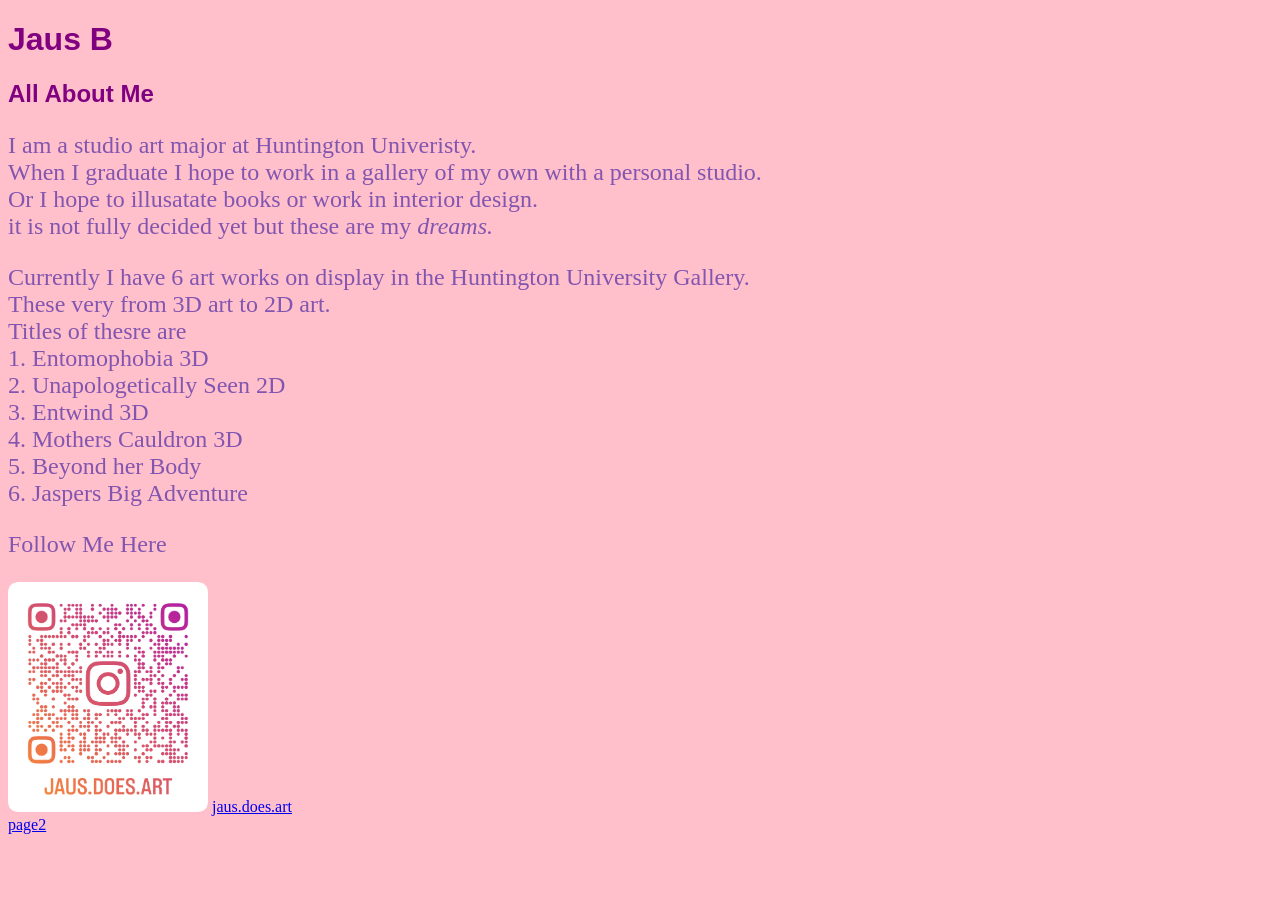
<file: index.html>
<!doctype html>
<html lang="en">
    <head>
        <title>I AM JAUS</title>
         <link rel="stylesheet" type="text/css" href="style.css"/>
       
    </head>
    

    <body>
         <H1>Jaus B</H1> 
        <h2>All About Me</h2>
        <p>
            I am a studio art major at Huntington Univeristy. <br/>
            When I graduate I hope to work in a gallery of my own with a personal studio. <br/>
            Or I hope to illusatate books or work in interior design. <br/>
            it is not fully decided yet but these are my <em> dreams. </em>
        </p>
    
    <p>
        Currently I have 6 art works on display in the Huntington University Gallery. <br/>
        These very from 3D art to 2D art. <br/>
        Titles of thesre are <br/>
        1. Entomophobia 3D <br/>
        2. Unapologetically Seen 2D <br/>
        3. Entwind 3D <br/>
        4. Mothers Cauldron 3D <br/>
        5. Beyond her Body <br/>
        6. Jaspers Big Adventure
    </p>
    <p>Follow Me Here</p>

    <img src="qr.png" width="200" alt="follow me here" />

    <a href="https://www.instagram.com/jaus.does.art/"> jaus.does.art </a>

    <br />
    <a href="page2.html">page2</a>
        </body>
</html>
</file>
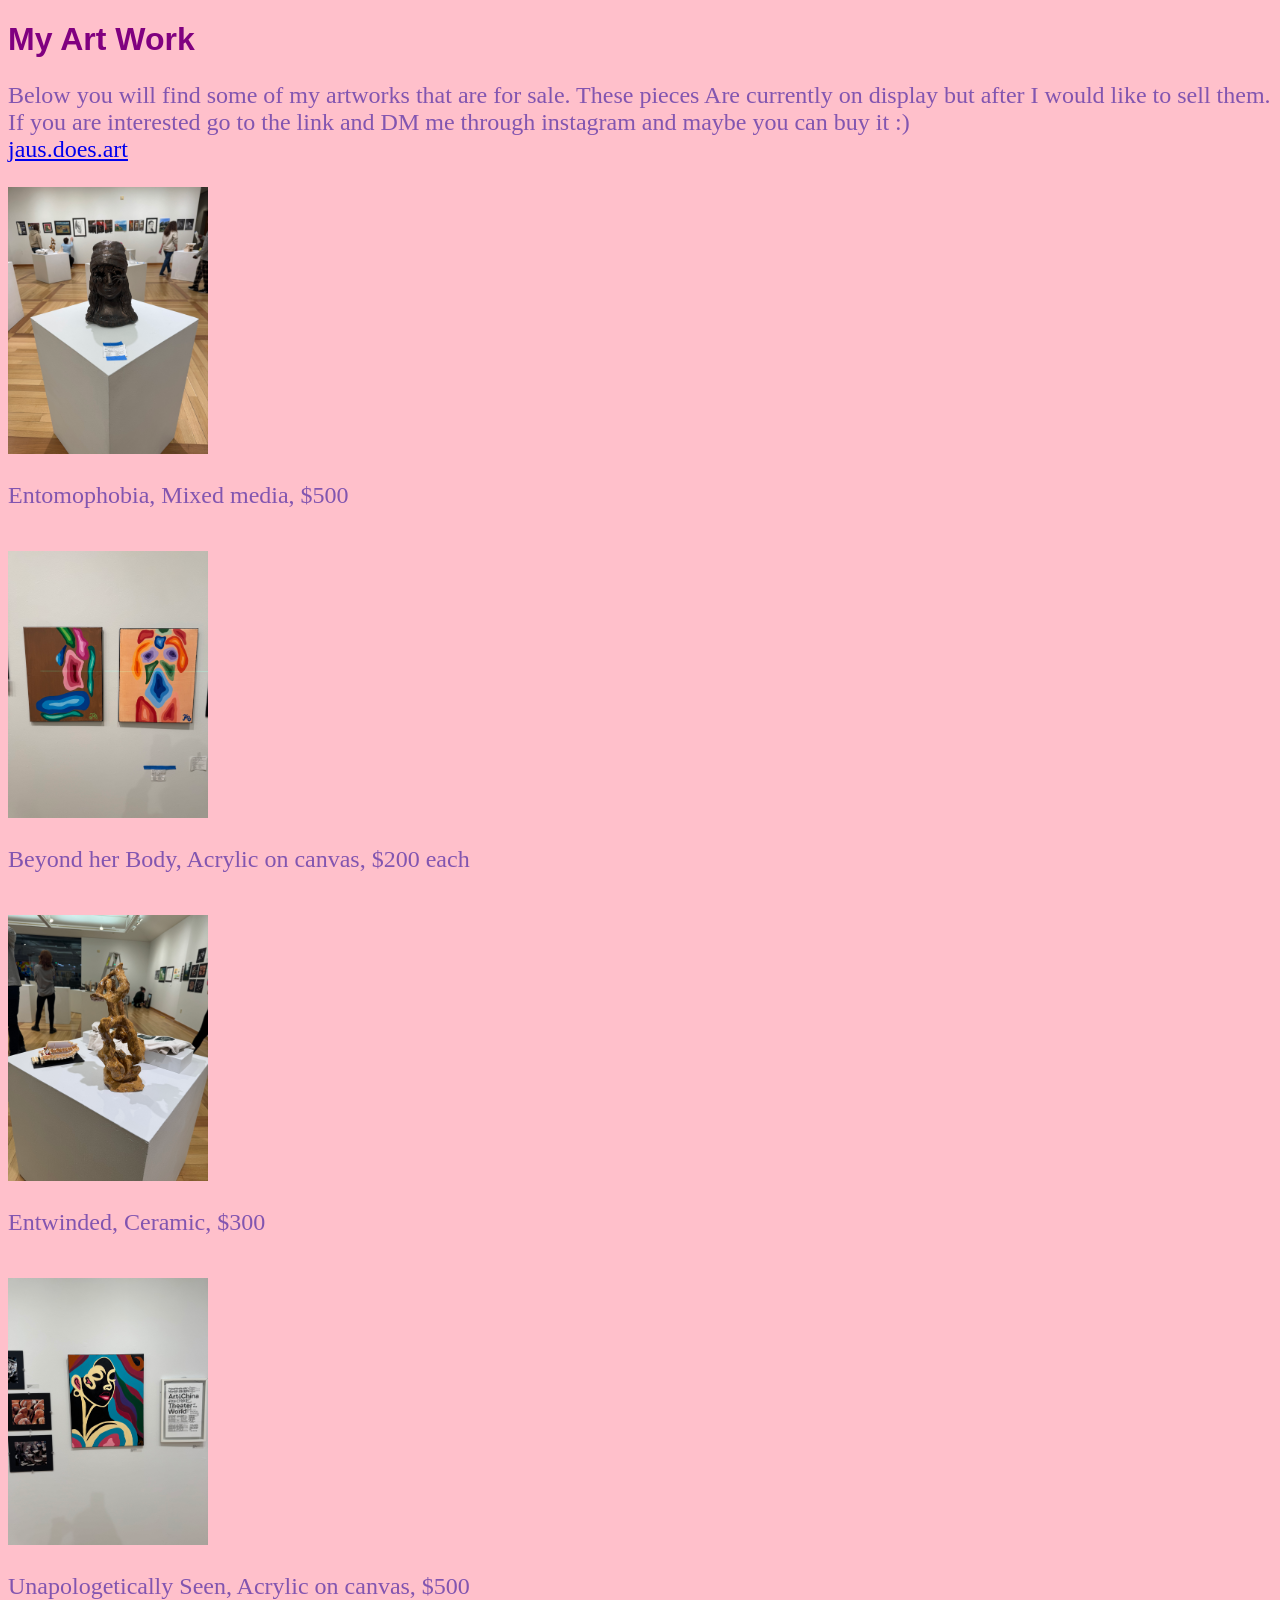
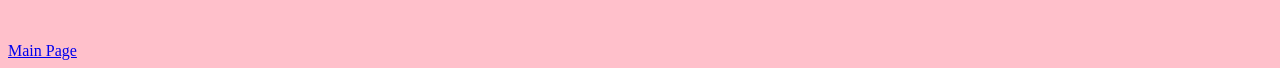
<file: page2.html>
<!doctype html>
<html lang="en">
    <head>
        <title>Second Page</title>
         <link rel="stylesheet" type="text/css" href="style.css"/>
    </head>

    <body>
        <h1>My Art Work</h1>

        <p>
            Below you will find some of my artworks that are for sale. These pieces Are currently on display but after I
            would like to sell them.
            <br />If you are interested go to the link and DM me through instagram and maybe you can buy it :) <br/>
            <a href="https://www.instagram.com/jaus.does.art/"> jaus.does.art </a>
        </p>
    
    <img src="Entomophobia.jpeg" width="200" Alt= myart/>
    <br/>
    <p>Entomophobia, Mixed media, $500</p>
    <br/><img src="Beyondherbody.jpeg" width="200" Alt= myart />
    <br/>
    <p>Beyond her Body, Acrylic on canvas, $200 each</p>
    <br/><img src="Entwind.jpeg" width="200" Alt= myart />
    <br/>
    <p>Entwinded, Ceramic, $300</p>
    <br/><img src="UnapologeticallySeen.jpeg" width="200" Alt= myart />
    <br/>
    <p>Unapologetically Seen, Acrylic on canvas, $500</p>

    <br/>
    <a href="index.html">Main Page</a>
        </body>
</html>
</file>
<file: style.css>
/*
Jaus Buck 
03/11/26
changing colors and fonts 
*/

h1 {
 font-family: "Comic Sans MS", Arial, sans-serif;
 color: purple;
}
h2 {
 font-family: "Comic Sans MS", Arial, sans-serif;
 color: purple;
}
p {
 color:#8255b0;
 font-size:18pt;
}
ol {
 list-style: upper-roman;
}

body {
 background-color: pink;
}

/* this is me I hope you enjoy */
</file>
